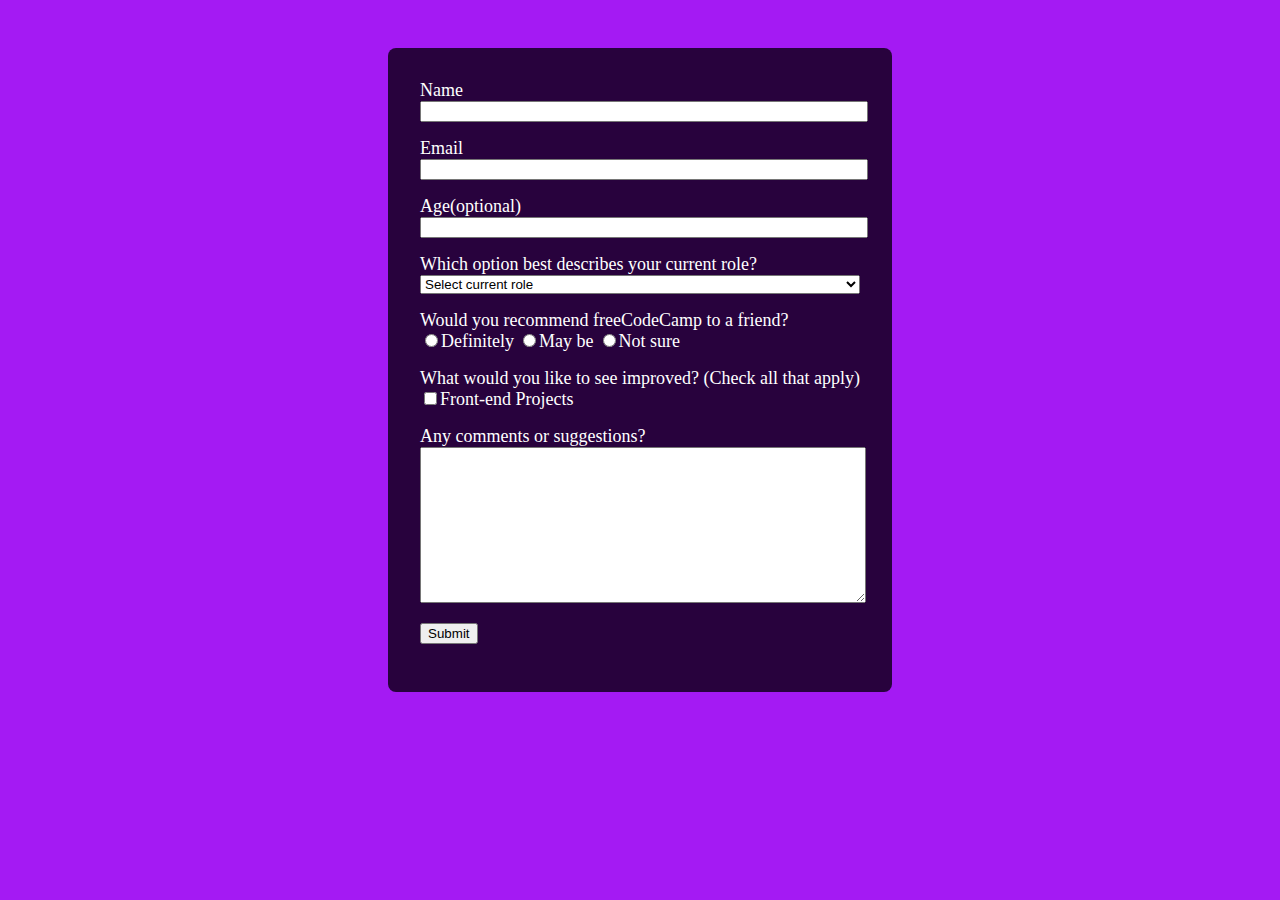
<file: form.html>
<!DOCTYPE html>
<html lang="en">

<head>
    <meta charset="UTF-8">
    <meta name="viewport" content="width=device-width, initial-scale=1.0">
    <title>form</title>
    <link rel="stylesheet" href="form.css">
</head>

<body>
    <main>
        <form action="">
            <div class="mb-3">
                <label for="name">Name</label><br>
                <input type="text" id="name" class="form-input">
            </div>
            <div  class="mb-3">
                <label for="email">Email</label><br>
                <input type="email" id="email" class="form-input">
            </div>
            <div class="mb-3">
                <label for="age">Age(optional)</label><br>
                <input type="number" id="age" class="form-input">
            </div>
            <div class="mb-3">
                <label for="role">Which option best describes your current role?</label><br>
                <select name="" id="role" class="form-input">
                    <option value="Select current role">Select current role</option>
                    <option value="Student">Student</option>
                    <option value="Full time job">Full time job</option>
                    <option value="Full time learner">Full time learner</option>
                    <option value="Prefer not to say">Prefer not to say</option>
                    <option value="other">other</option>
                </select>
            </div>
            <div class="mb-3">
                <label>Would you recommend freeCodeCamp to a friend?</label><br>
                <input type="radio" id="definitely" name="recommend"><label for="definitely">Definitely</label>
                <input type="radio" id="maybe" name="recommend"><label for="maybe">May be</label>
                <input type="radio" id="notsure" name="recommend"><label for="notsure">Not sure</label>
            </div>
            <div class="mb-3">
                <label>What would you like to see improved?
                    (Check all that apply)</label><br>
                <input type="checkbox" id="Front-end-Projects"><label for="Front-end-Projects">Front-end
                    Projects</label>
            </div>
            <div class="mb-3">
                <label for="comment">Any comments or suggestions?</label><br>
                <textarea name="" id="comment" style="width: 100%;" rows="10"></textarea>
            </div>
            <div class="mb-3">
                <button type="submit">Submit</button>
            </div>
        </form>
    </main>
</body>

</html>
</file>
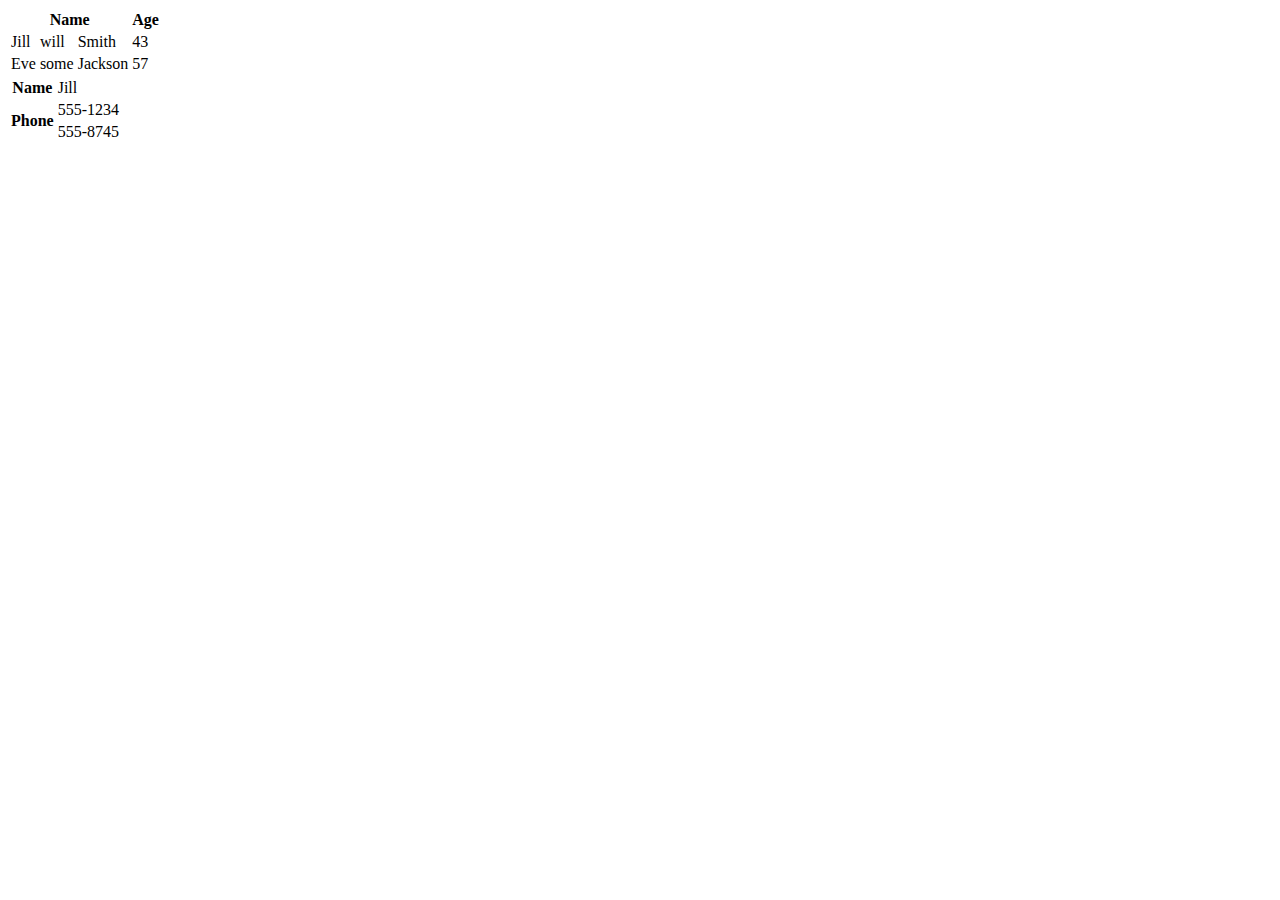
<file: table.html>
<!DOCTYPE html>
<html lang="en">
<head>
    <meta charset="UTF-8">
    <meta name="viewport" content="width=device-width, initial-scale=1.0">
    <title>Document</title>
</head>
<body>
    <!-- table -->
    <table>
            <tr>
                <th colspan="3">Name</th>
                <th>Age</th>
            </tr>
            <tr>
                <td>Jill</td>
                <td>will</td>
                <td>Smith</td>
                <td>43</td>
            </tr>
            <tr>
                <td>Eve</td>
                <td>some</td>
                <td>Jackson</td>
                <td>57</td>
            </tr>
        </table>
        <table>
            <tr>
                <th>Name</th>
                <td>Jill</td>
            </tr>
            <tr>
                <th rowspan="2">Phone</th>
                <td>555-1234</td>
            </tr>
            <tr>
                <td>555-8745</td>
            </tr>
        </table>
</body>
</html>
</file>
<file: form.css>
body {
    margin: 0;
    padding: 0;
    background: #a41af3;
}

main {
    display: flex;
    justify-content: center;
    align-items: center;
}

form {
    margin-top: 3rem;
    background: #28023d;
    color: #fff;
    padding: 2rem;
    border-radius: 8px;
}

.mb-3 {
    margin-bottom: 1rem;
}

form label {
    font-size: 18px;
    font-weight: 500;
    margin-bottom: 10px;
}

form .form-input {
    width: 100%;
}
</file>
